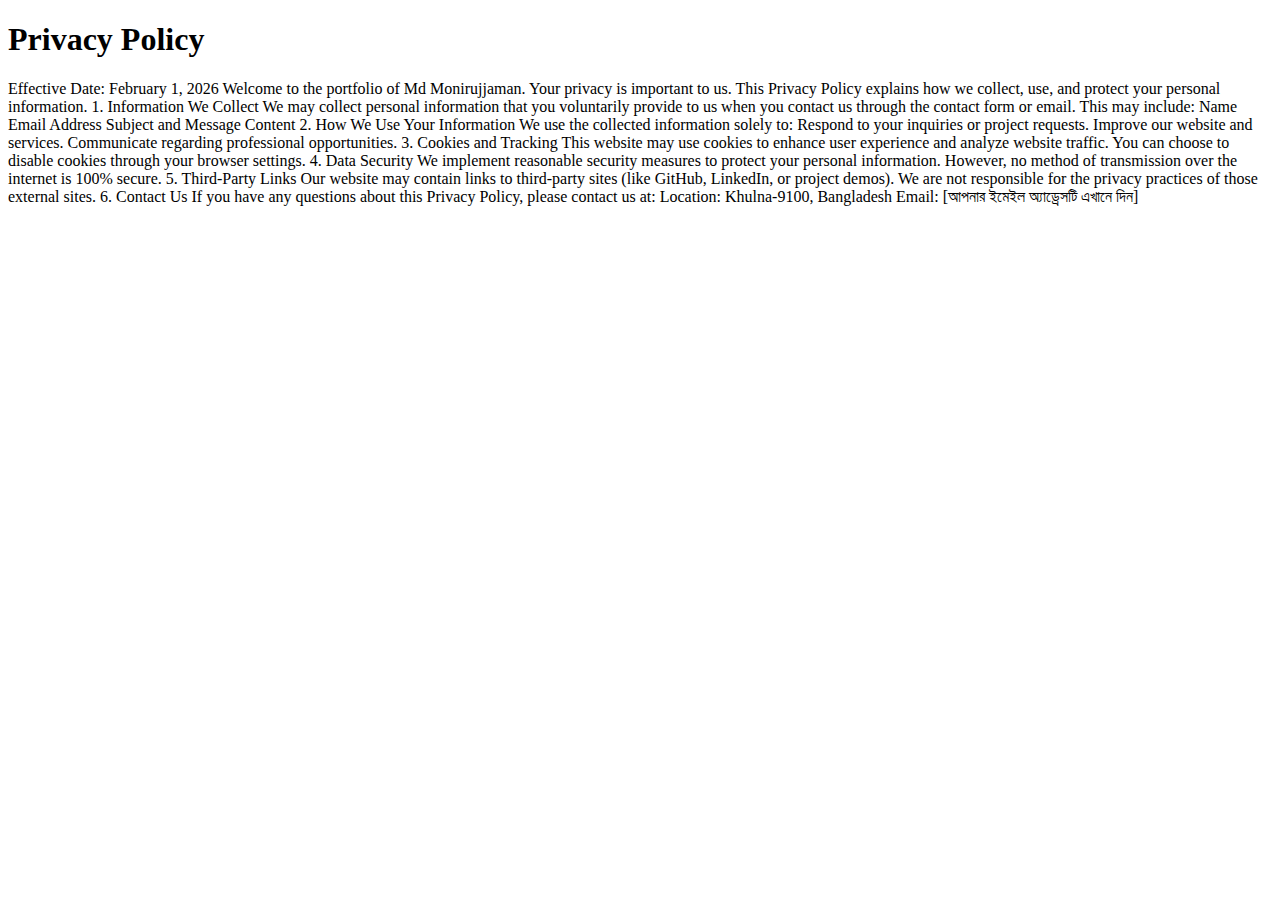
<file: privacy.html>
<!DOCTYPE html>
<html lang="en">
<head>
    <meta charset="UTF-8">
    <meta name="viewport" content="width=device-width, initial-scale=1.0">
    <title>Privacy Policy - Md Monirujjaman</title>
</head>
<body>
    <h1>Privacy Policy</h1>
    <p>Effective Date: February 1, 2026

Welcome to the portfolio of Md Monirujjaman. Your privacy is important to us. This Privacy Policy explains how we collect, use, and protect your personal information.

1. Information We Collect We may collect personal information that you voluntarily provide to us when you contact us through the contact form or email. This may include:

Name

Email Address

Subject and Message Content

2. How We Use Your Information We use the collected information solely to:

Respond to your inquiries or project requests.

Improve our website and services.

Communicate regarding professional opportunities.

3. Cookies and Tracking This website may use cookies to enhance user experience and analyze website traffic. You can choose to disable cookies through your browser settings.

4. Data Security We implement reasonable security measures to protect your personal information. However, no method of transmission over the internet is 100% secure.

5. Third-Party Links Our website may contain links to third-party sites (like GitHub, LinkedIn, or project demos). We are not responsible for the privacy practices of those external sites.

6. Contact Us If you have any questions about this Privacy Policy, please contact us at:

Location: Khulna-9100, Bangladesh

Email: [আপনার ইমেইল অ্যাড্রেসটি এখানে দিন]</p>
</body>
</html>
</file>
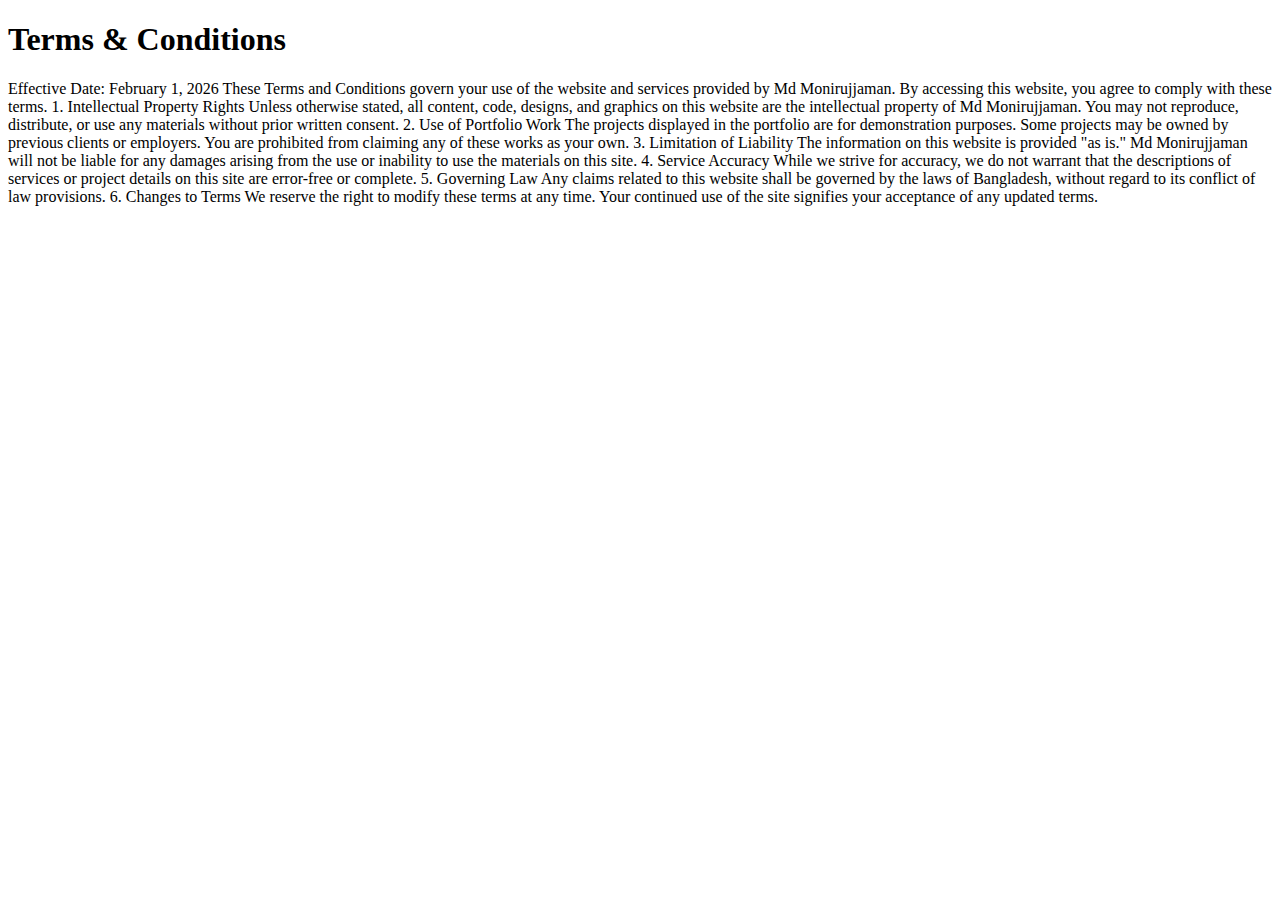
<file: terms.html>
<!DOCTYPE html>
<html lang="en">
<head>
    <meta charset="UTF-8">
    <meta name="viewport" content="width=device-width, initial-scale=1.0">
    <title>Terms & Conditions - Md Monirujjaman</title>
</head>
<body>
    <h1>Terms & Conditions</h1>
    <p>Effective Date: February 1, 2026

These Terms and Conditions govern your use of the website and services provided by Md Monirujjaman. By accessing this website, you agree to comply with these terms.

1. Intellectual Property Rights Unless otherwise stated, all content, code, designs, and graphics on this website are the intellectual property of Md Monirujjaman. You may not reproduce, distribute, or use any materials without prior written consent.

2. Use of Portfolio Work The projects displayed in the portfolio are for demonstration purposes. Some projects may be owned by previous clients or employers. You are prohibited from claiming any of these works as your own.

3. Limitation of Liability The information on this website is provided "as is." Md Monirujjaman will not be liable for any damages arising from the use or inability to use the materials on this site.

4. Service Accuracy While we strive for accuracy, we do not warrant that the descriptions of services or project details on this site are error-free or complete.

5. Governing Law Any claims related to this website shall be governed by the laws of Bangladesh, without regard to its conflict of law provisions.

6. Changes to Terms We reserve the right to modify these terms at any time. Your continued use of the site signifies your acceptance of any updated terms.</p>
</body>
</html>
</file>
